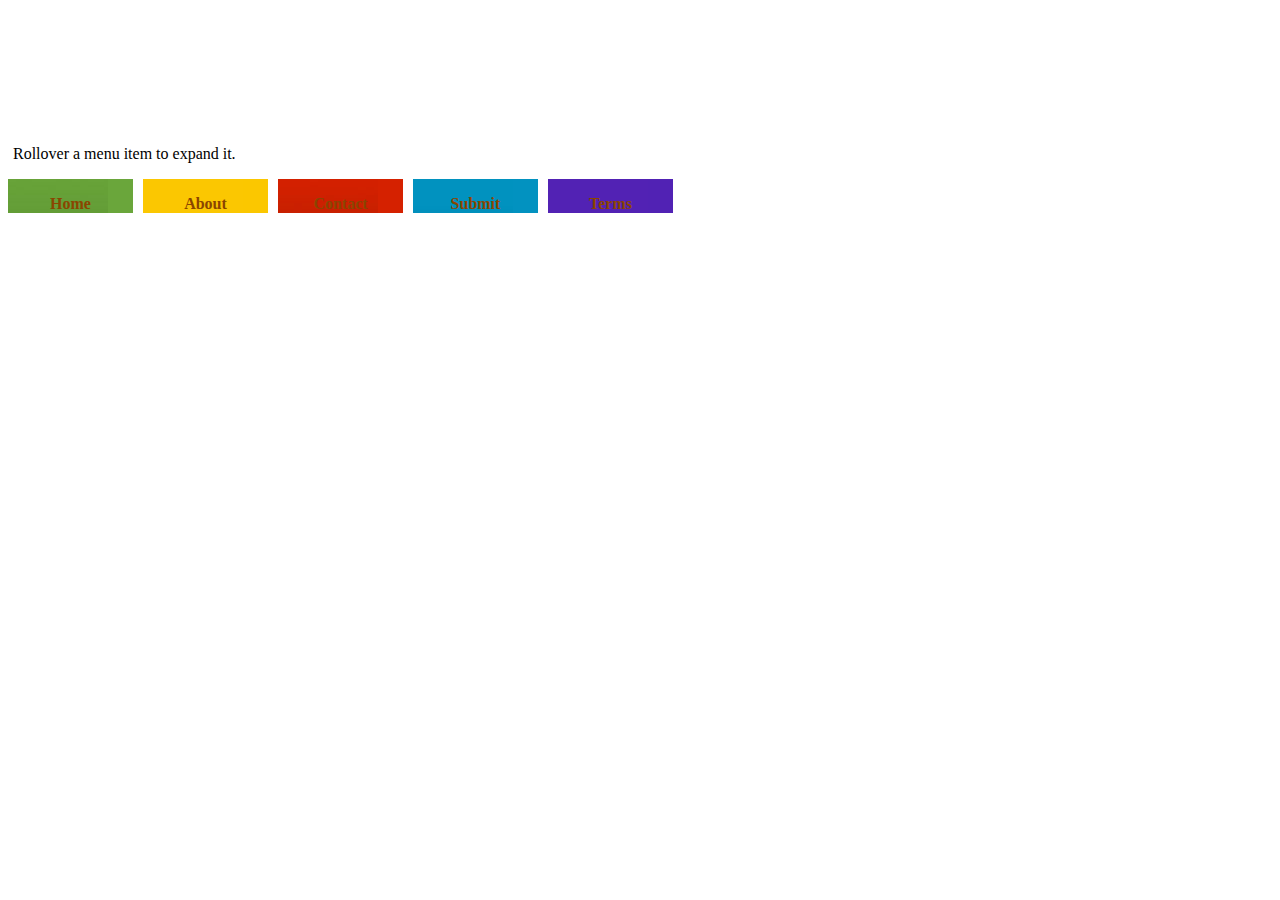
<file: animated-menu.html>
<!DOCTYPE html PUBLIC "-//W3C//DTD XHTML 1.0 Transitional//EN"
	"http://www.w3.org/TR/xhtml1/DTD/xhtml1-transitional.dtd">

<html xmlns="http://www.w3.org/1999/xhtml" xml:lang="en" lang="en">
<head>
	<meta http-equiv="Content-Type" content="text/html; charset=utf-8"/>
	
	<title>Smooth Animated jQuery Menu</title>
	
	<link rel="stylesheet" href="animated-menu.css"/>
	
	<script src="https://code.jquery.com/jquery-3.2.1.js" integrity="sha256-DZAnKJ/6XZ9si04Hgrsxu/8s717jcIzLy3oi35EouyE=" crossorigin="anonymous"></script>
	<script src="js/jquery.easing.1.3.js" type="text/javascript"></script>
	<script src="animated-menu.js" type="text/javascript"></script>
</head>

<body>
<div id="animated-menu">
	<p>Rollover a menu item to expand it.</p>
	
	<ul>
		<li class="green">
			<p><a href="#">Home</a></p>
			<p class="subtext">The front page</p>
		</li>
		<li class="yellow">
			<p><a href="#">About</a></p>
			<p class="subtext">More info</p>
		</li>
		<li class="red">
			<p><a href="#">Contact</a></p>
			<p class="subtext">Get in touch</p>
		</li>
		<li class="blue">
			<p><a href="#">Submit</a></p>
			<p class="subtext">Send us your stuff!</p>
		</li>
		<li class="purple">
			<p><a href="#">Terms</a></p>
			<p class="subtext">Legal things</p>
		</li>
	</ul>
</div>
</body>
</html>
</file>
<file: animated-menu.css>
#animated-menu{
	position: absolute;
	margin: 121px auto 0px;
}

#animated-menu .current{
	color: #fff;
	height: 26px;
	background-color: #cc6601;
}
#animated-menu li.other>p>a:hover{
	color: #fff;
}

#animated-menu ul{
	margin:0;
	padding:0;
	width: 950px;
	list-style: none;
}

#animated-menu li{
	width:125px;
	height:34px;
	float:left;
	color:#191919;
	text-align:center;
	overflow:hidden;
	margin-right: 10px;
}

#animated-menu li a{
	color: #8A4500;
	text-decoration:none;
	font-weight: bold;
}

#animated-menu p{
	padding:0px 5px;

}

	#animated-menu ul.subtext{
		/* padding-top:15px;
		 */
		 width: 125px;
		 margin: 0;
	}

	#animated-menu .subtext a{
		color: black;
		font-weight: normal;
	}


/*Menu Color Classes*/
.green{background:#6AA63B url('images/green-item-bg.jpg') top left no-repeat;}
.yellow{background:#FBC700 url('images/yellow-item-bg.jpg') top left no-repeat;}
.red{background:#D52100 url('images/red-item-bg.jpg') top left no-repeat;}
.purple{background:#5122B4 url('images/purple-item-bg.jpg') top left no-repeat;}
.blue{background:#0292C0 url('images/blue-item-bg.jpg') top left no-repeat;}
.other{
	background: #cc6601;
	
}

/* #animated-menu a:first-child{
	color: #8A4500;
} */
</file>
